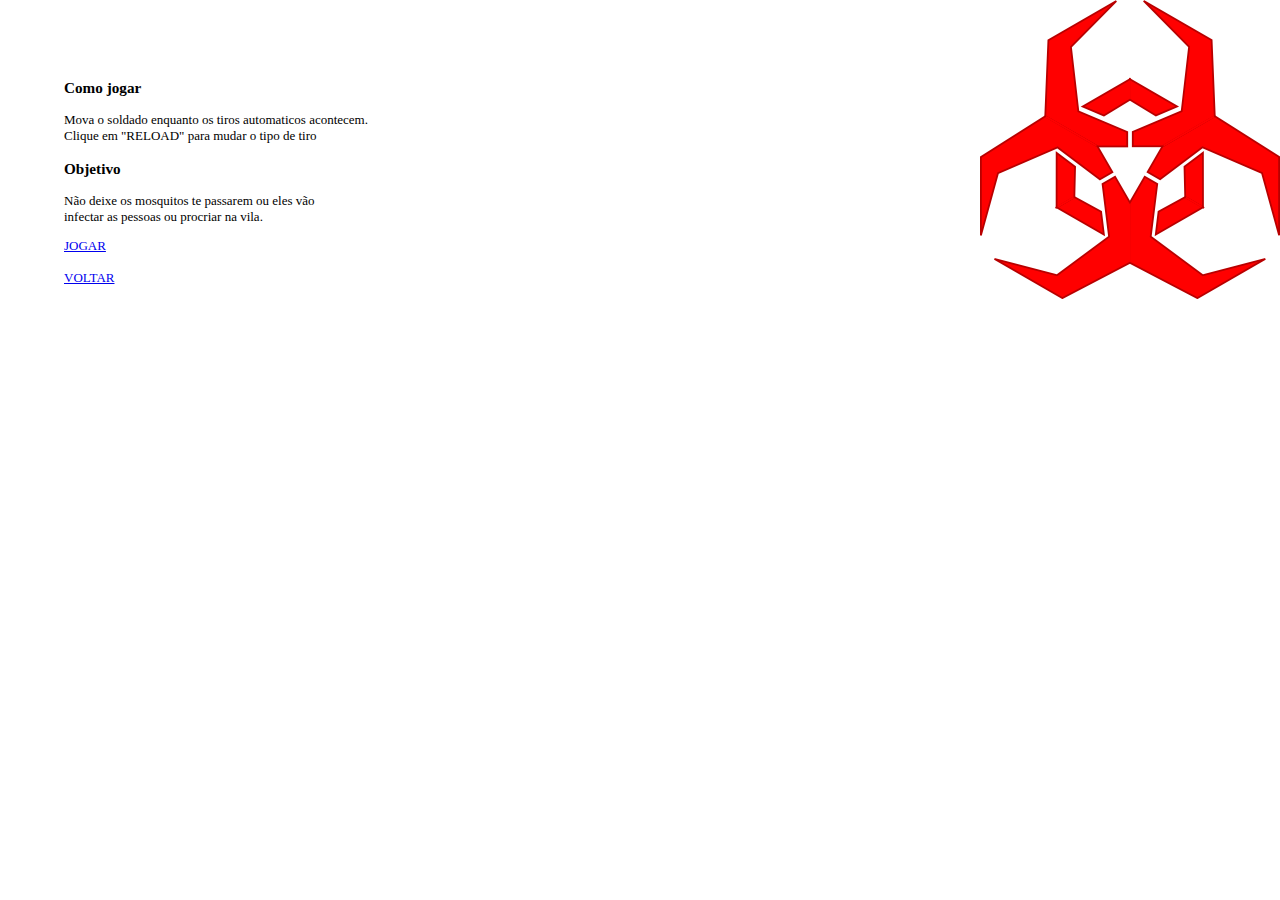
<file: AedesKiller/www/nave/intro.html>
<!DOCTYPE HTML>
<html>
<head>
    <title>Aedes Killer</title>
    <meta charset="utf-8">
    <meta http-equiv="X-UA-Compatible" content="chrome=1, IE=9">
    <meta name="format-detection" content="telephone=no">
    <meta name="robots" content="noindex,nofollow" />
    <meta name="apple-mobile-web-app-capable" content="yes" />
    <meta name="apple-mobile-web-app-status-bar-style" content="black" />
    <meta name="apple-mobile-web-app-title" content="Phaser App">
    <meta name="viewport" content="initial-scale=1 maximum-scale=1 user-scalable=0 minimal-ui" />

    <link rel="stylesheet" href="../css/stylesheet.css" type="text/css" charset="utf-8" />
    
    
    <script src="../src/jquery-1.12.0.min.js"></script>
    <!-- Load game entrance -->
</head>
<body style="background-color: #fff; background: url(../asset/nave/danger.png) no-repeat top right; background-attachment: fixed; font-size: 13px;">
    <div id="introNave">
        
        <div>
            <h3>Como jogar</h3>
            <p>
                Mova o soldado enquanto os tiros automaticos acontecem.
                <br />
                Clique em "RELOAD" para mudar o tipo de tiro
            </p>
            <h3>
                Objetivo
            </h3>
            <p>
                Não deixe os mosquitos te passarem ou eles vão 
                <br />
                infectar as pessoas ou procriar na vila.
            </p>
            <div>
                <a class="menu-btn" href="index.html">
                    JOGAR
                </a>
            </div>
            <br />
            <div>
                <a class="menu-btn" href="../index.html">
                    VOLTAR
                </a>
            </div>
            <!--
            <h3>
                Manual - mosquitos
            </h3>
            <p>existem 4 tipos de mosquito invadindo a vila.</p>
            <p>
                <img src="../asset/nave/tuto-1.jpg" style="float: left;"/>
                1°- Mosquito macho radioativo
                <br />
                <br />
                Neste mundo um macho pode infectar pessoas com radiação, 
                eles também podem virar um mosquito mutante.
                <br />
                No pior dos casos as larvas da combinação de um deles com a dengue 
                pode dar origem ao mosquito mais tenebroso
                <br />
                <br />
                [Velocidade: média, Vida: mínima]
            </p>
            <p>
                <img src="../asset/nave/tuto-2.jpg" style="float: left;"/>
                2°- Aedes Egypt
                <br />
                <br />
                O impiedoso mosquito da dengue, pica pessoas e causa terror, 
                não tem hora para atacar e é super ágil
                <br />
                <br />
                [Velocidade: alta e ágil, Vida: mínima]
            </p>
            <p>
                <img src="../asset/nave/tuto-3.jpg" style="float: left;"/>
                3°- Aedes Egypt Mutante (mini-boss)
                <br />
                <br />
                Antes a dengue era fêmea, mas após a falha com a radiação
                surgiu a dengue macho, sendo ela um macho grande e totalmente nocivo a vida.
                <br />
                <br />
                [Velocidade: baixa, Vida: mínima nesta versão do game]
            </p>
            <p>
                <img src="../asset/nave/dengao.png" style="float: left;"/>
                4°- DENGÃO (boss)
                <br />
                <br />
                Um mosquito da dengue poderoso e totalmente radioativo, 
                ele parece tão esperto quanto um humano
                <br />
                <br />
                [Velocidade: muito baixa, Vida: mínima nesta versão do game]
            </p>-->
        </div>
        
    </div>
    
    
</body>
</html>
</file>
<file: AedesKiller/www/css/stylesheet.css>
body {
    margin: 0px 0px 1px 0px; /* the extra 1px allows the iOS inner/outer check to work */
    background: #000;
    overflow: hidden;
}

#menu {
    width: 100%;
    height: 100%;
    vertical-align: middle;
}

#menu ul.accordion {
    margin: 0px;
    padding: 8px 0px;
    list-style: none;
    box-sizing: border-box;
    width: 100%;
    background-image: url('../asset/menu-bg.png');
}

#menu ul.accordion li.titulo-accordion {
    -webkit-border-radius: 6px;
    border-radius: 6px;
    border: 1px solid #fff;
    opacity: 0.7;
    box-sizing: border-box;
    padding: 20px 10px;
    text-align: center;
    background-color: darkseagreen;
}


#menu ul.accordion li.content-accordion {
    width: 100%;
    box-sizing: border-box;
    margin: 0;
    padding: 8px 4%;
    opacity: 0.9;
    background-color: aliceblue;
}

#menu ul.accordion li.content-accordion.g-nave {
    color: #000;
    text-align: left;
}

#menu a.menu-btn {
    color: #fff;
    text-decoration: none;
    border-radius: 6px;
    background-color: darkorange;
    box-sizing: border-box;
    padding: 10px;
    clear: both;
}

.game-nave-canvas {
    width: 100%;
    height: 100%;
}

#introNave {
    padding: 5%;
}
</file>
